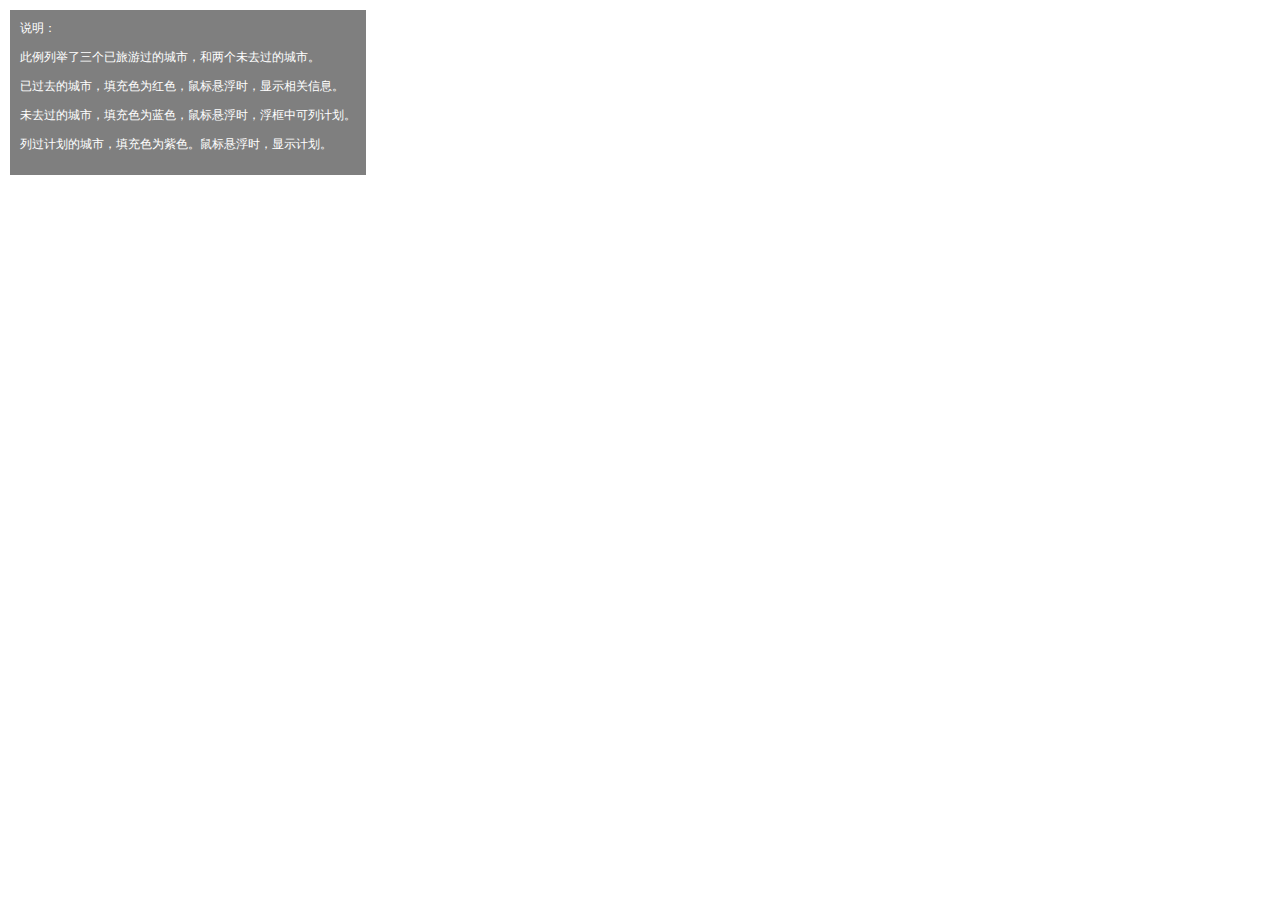
<file: travel/index.html>
<!DOCTYPE html>
<html>
	<head>
		<meta charset="utf-8">
		<title>旅行地图</title>
		<link href="./index.css" rel="stylesheet" type="text/css"/>
		<script src="http://api.map.baidu.com/api?v=2.0&ak=OnLHNAr2IUm1jdGnuBYfEhvK"></script>
		<script src="http://ajax.aspnetcdn.com/ajax/jQuery/jquery-1.8.0.js"></script>
	</head>
	<body>
		<div id="map"></div>
		<div class="description">
			说明：
			<p>此例列举了三个已旅游过的城市，和两个未去过的城市。</p>
			<p>已过去的城市，填充色为红色，鼠标悬浮时，显示相关信息。</p>
			<p>未去过的城市，填充色为蓝色，鼠标悬浮时，浮框中可列计划。</p>
			<p>列过计划的城市，填充色为紫色。鼠标悬浮时，显示计划。</p>
		</div>
		<script src="./index.js"></script>
	</body>
</html>
</file>
<file: travel/index.css>
html, body {
    width: 100%;
    height: 100%;
}

#map {
    width: 100%;
    height: 100%;
    position: relative;
}

.label-container {
    background: #fff;
    z-index: 999;
}

.label-container .title {
    font-size: 14px;
    margin-bottom: 4px;
    font-weight: bold;
}

.description {
    position: absolute;
    top: 10px;
    left: 10px;
    z-index: 20px;
    color: #fff;
    padding: 10px;
    background: rgba(0, 0, 0, 0.5);
    font-size: 12px;
}
</file>
